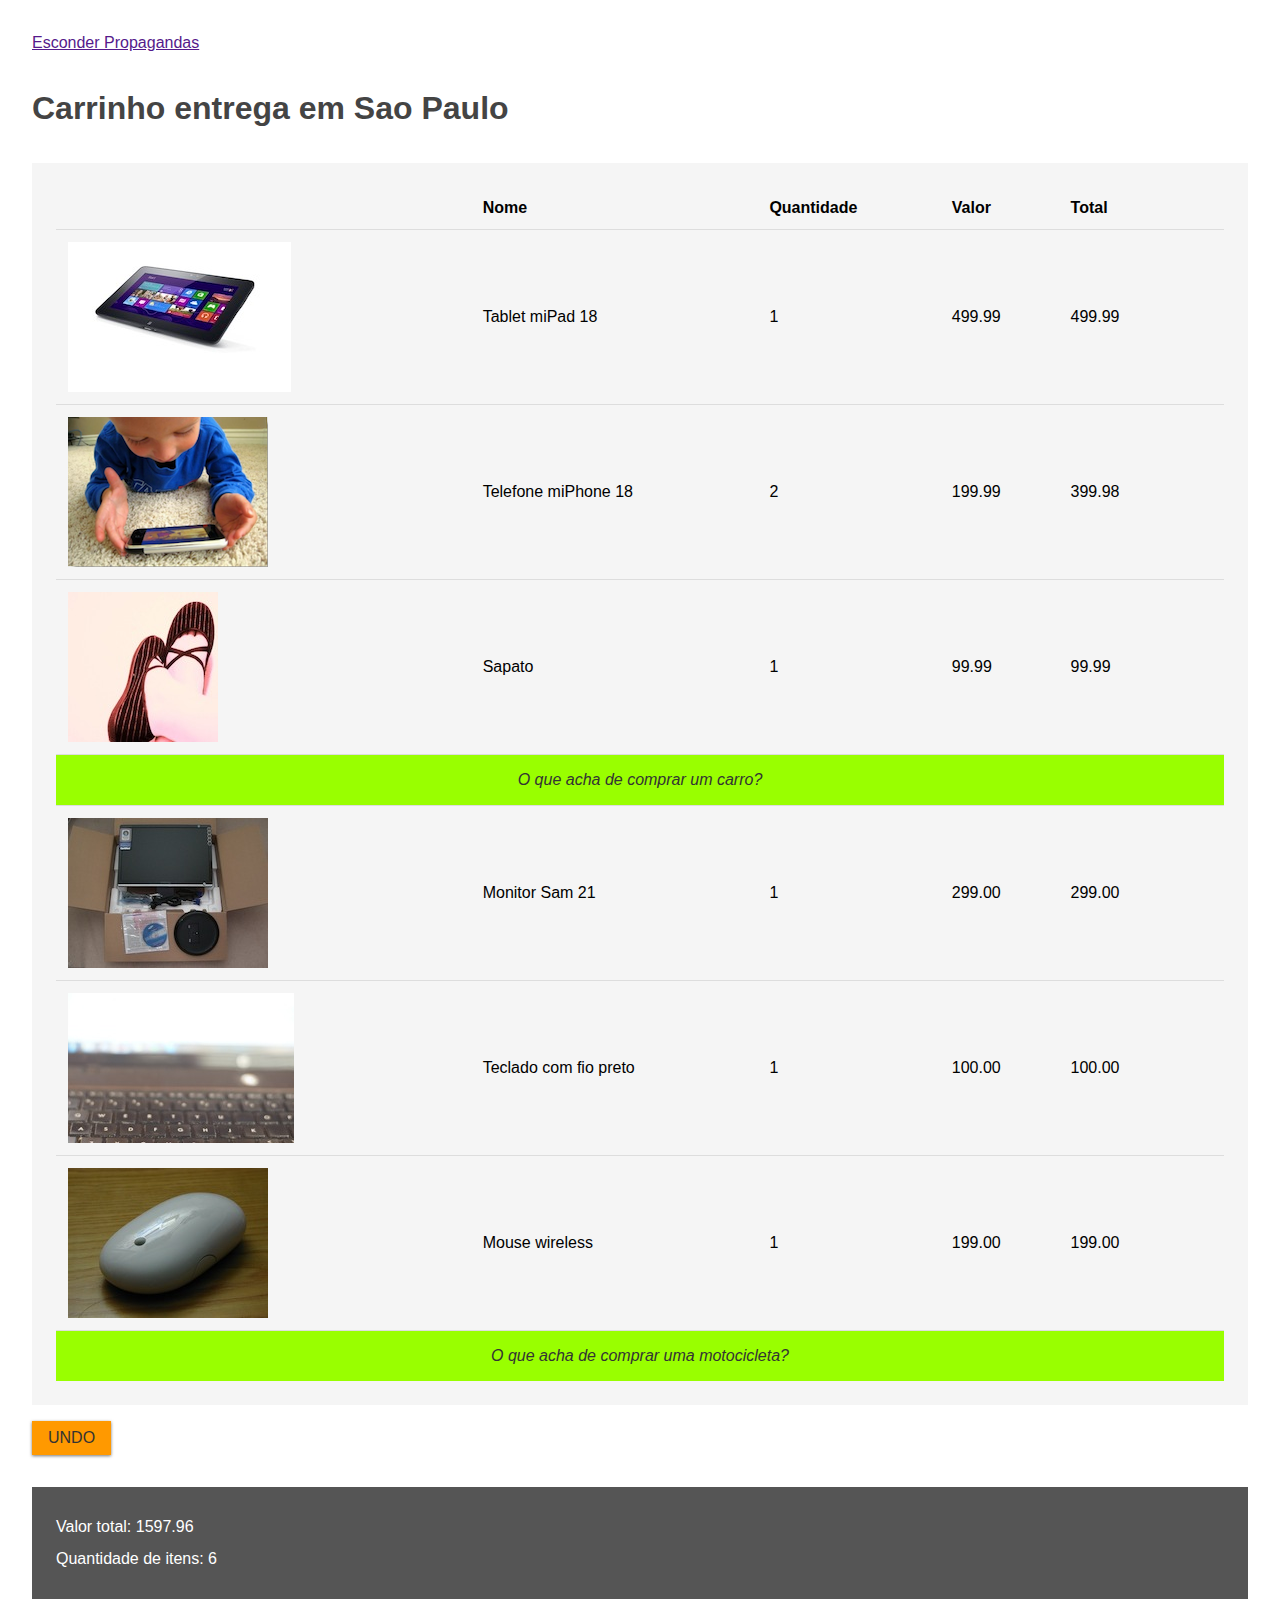
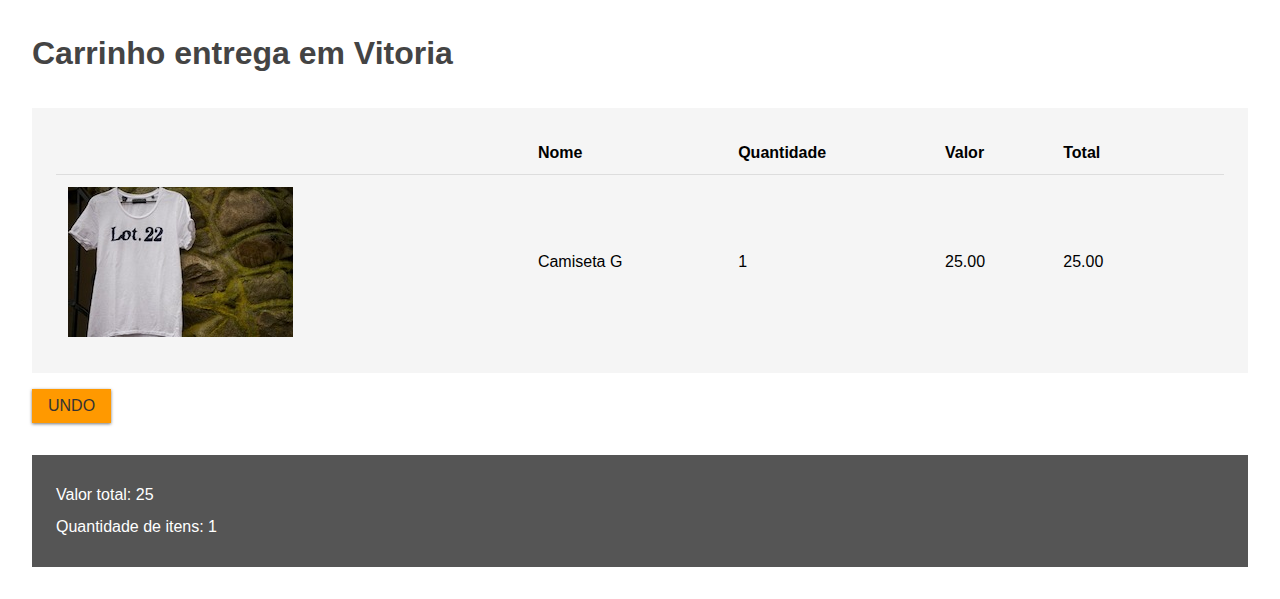
<file: jquery-parte2-manipulacao-de-conteudo-dinamico-master/jquery/index.html>
<html>
<head>
	<link rel="stylesheet" type="text/css" href="carrinho.css">
</head>
<body>
	<a href="" id="esconde-propagandas" class="alterna-propaganda">Esconder Propagandas</a>
  <a href="" id="mostra-propagandas" class="alterna-propaganda">Mostrar Propagandas</a>
	<div class="carrinho">
		<h2>Carrinho entrega em Sao Paulo</h2>
		<table>
			<thead>
				<tr>
					<td></td>
					<td>Nome</td>
					<td>Quantidade</td>
					<td>Valor</td>
					<td>Total</td>
					<td></td>
				</tr>
			</thead>
			<tbody>
				<tr>
					<td><img src="imagens/tablet.jpg"></td>
					<td>Tablet miPad 18</td>
					<td>1</td>
					<td>499.99</td>
					<td class="item-total">499.99</td>
					<td><a class="remove-item" href="">(remover)</a></td>
				</tr>
				<tr>
					<td><img src="imagens/telefone.png"></td>
					<td>Telefone miPhone 18</td>
					<td>2</td>
					<td>199.99</td>
					<td class="item-total">399.98</td>
					<td><a class="remove-item" href="">(remover)</a></td>
				</tr>
				<tr>
					<td><img src="imagens/sapato.jpg"></td>
					<td>Sapato</td>
					<td>1</td>
					<td>99.99</td>
					<td class="item-total">99.99</td>
					<td><a class="remove-item" href="">(remover)</a></td>
				</tr>
				<tr>
					<td><img src="imagens/monitor.jpg"></td>
					<td>Monitor Sam 21</td>
					<td>1</td>
					<td>299.00</td>
					<td class="item-total">299.00</td>
					<td><a class="remove-item" href="">(remover)</a></td>
				</tr>
				<tr>
					<td><img src="imagens/teclado.jpg"></td>
					<td>Teclado com fio preto </td>
					<td>1</td>
					<td>100.00</td>
					<td class="item-total">100.00</td>
					<td><a class="remove-item" href="">(remover)</a></td>
				</tr>
				<tr>
					<td><img src="imagens/mouse.jpg"></td>
					<td>Mouse wireless</td>
					<td>1</td>
					<td>199.00</td>
					<td class="item-total">199.00</td>
					<td><a class="remove-item" href="">(remover)</a></td>
				</tr>
			</tbody>
		</table>
		<div>
			<input type="button" value="Undo" class="undo">
		</div>

		<div class="resumo">
			Valor total: <span class="valor-total">0</span>
			<br/>
			Quantidade de itens: <span class="quantidade-de-itens">0</span>
		</div>
	</div>

	<div class="carrinho">
		<h2>Carrinho entrega em Vitoria</h2>
		<table>
			<thead>
				<tr>
					<td></td>
					<td>Nome</td>
					<td>Quantidade</td>
					<td>Valor</td>
					<td>Total</td>
					<td></td>
				</tr>
			</thead>
			<tbody>
				<tr>
					<td><img src="imagens/camiseta.jpg"></td>
					<td>Camiseta G</td>
					<td>1</td>
					<td>25.00</td>
					<td class="item-total">25.00</td>
					<td><a class="remove-item" href="">(remover)</a></td>
				</tr>
			</tbody>
		</table>
		<div>
			<input type="button" value="Undo" class="undo">
		</div>

		<div class="resumo">
			Valor total: <span class="valor-total">0</span>
			<br/>
			Quantidade de itens: <span class="quantidade-de-itens">0</span>
		</div>
	</div>
	<script src="js/jquery-3.0.0.js"></script>
	<script src="js/carrinho.js"></script>

</body>
</html>
</file>
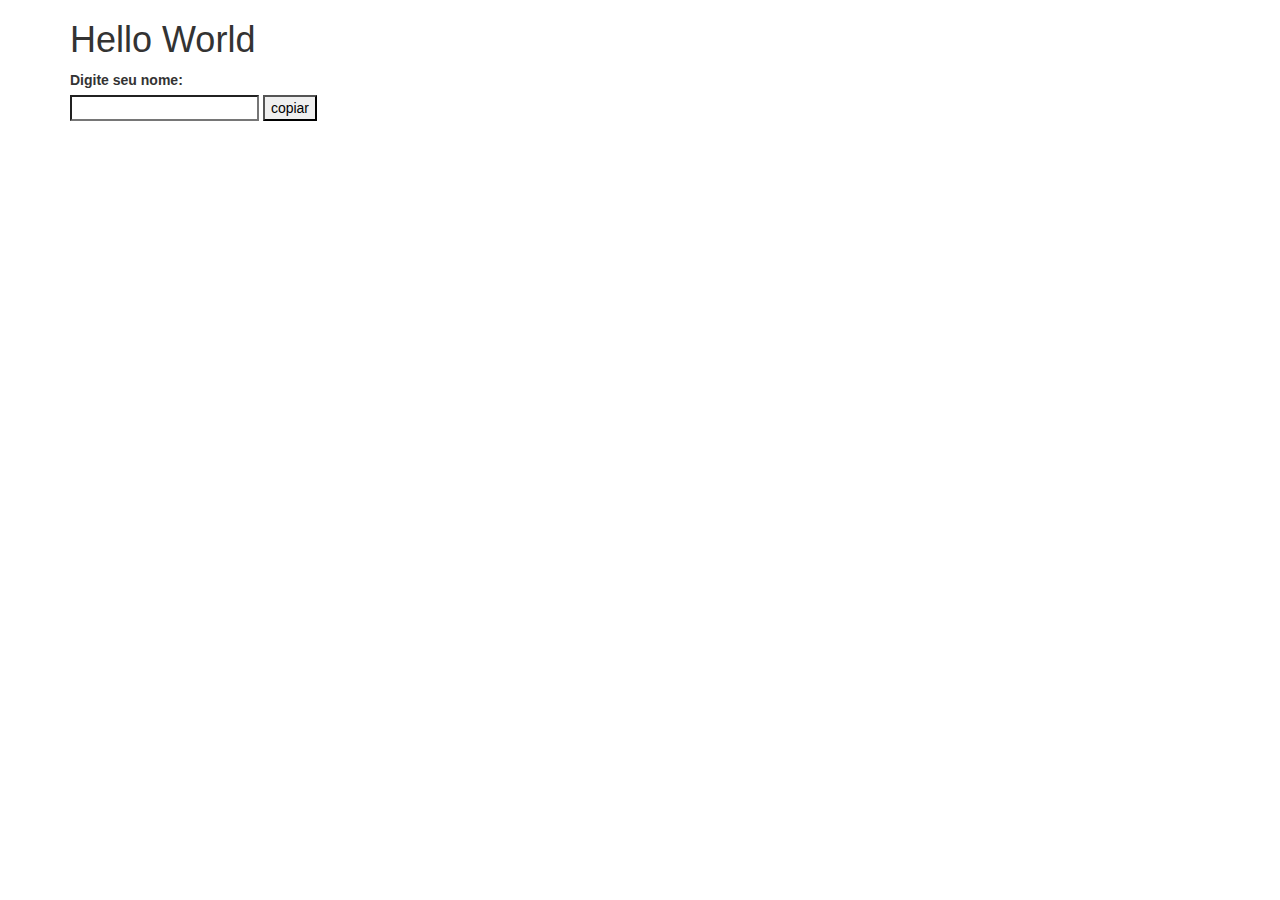
<file: introducao-ao-jquery-master/capitulo 1/hello.html>
<!doctype html>
<html lang="pt">
<head>
	<meta charset="UTF-8">
	<title>Introdução ao jQuery</title>
	<link rel="stylesheet" href="css/bootstrap.css">
	<link rel="stylesheet" href="css/estilos.css">
</head>
<body class="container">

	<h1>Hello World</h1>

	<label>Digite seu nome:</label>
	<input id="campo-nome"/>
	<input id="botao-copiar" type="button" value="copiar"/>

	<h2 id="texto-copiado"></h2>
	<script src="js/jquery.js"></script>
	<script>
	$('#botao-copiar').click(function() {
		var input = $('#campo-nome');
		var nome = input.val();
		input.val('');
		$('#texto-copiado').text(nome);
	});

	$('#campo-nome').blur(function() {
		var campo  = $(this);
		var nome = campo.val();
		$('#texto-copiado').text(nome);
		campo.val('');
	});
	</script>
</body>
</html>
</file>
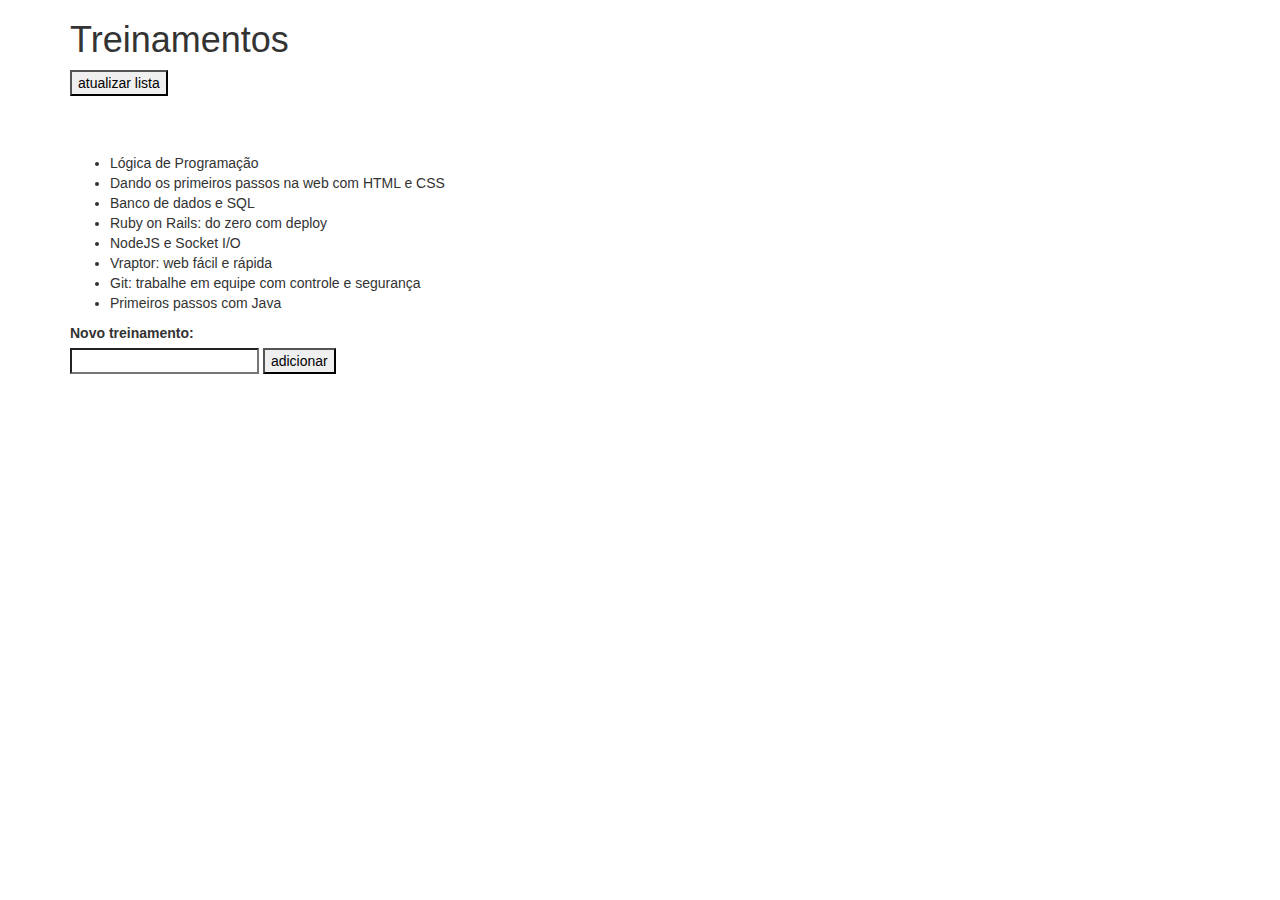
<file: introducao-ao-jquery-master/page_to_development/treinamentos.html>
<!doctype html>
<html lang="pt">
<head>
	<meta charset="UTF-8">
	<title>Introdução ao jQuery</title>
	<link rel="stylesheet" href="css/bootstrap.css">
	<link rel="stylesheet" href="css/estilos.css">
</head>
<body class="container">

	<h1>Treinamentos</h1>

	<input id="botao-atualiza" type="button" value="atualizar lista">

	<ul id="lista">
		<li>Lógica de Programação</li>
		<li>Dando os primeiros passos na web com HTML e CSS</li>
		<li>Banco de dados e SQL</li>
		<li>Ruby on Rails: do zero com deploy</li>
		<li>NodeJS e Socket I/O</li>
		<li>Vraptor: web fácil e rápida</li>
		<li>Git: trabalhe em equipe com controle e segurança</li>
		<li>Primeiros passos com Java</li>
	</ul>

	<label>Novo treinamento:</label>
	<input id="treinamento">
	<input id="botao-adiciona" type="button" value="adicionar"/>

	<script src="js/jquery.js"></script>
	<script>

	$.fn.extend({
		appenToCurso: function  (curso) {
			$('<li>').css('color', 'green').text(curso).appendTo('#lista');

		}
	});

	$('#lista').on('dblclick', 'li', function() {
		$(this).animate({'margin-left' : '+=100'}, function() {
			$(this).remove();
		});
	});

	$('#botao-adiciona').click(function() {
		var treinamento = $('#treinamento');
		var texto = treinamento.val();
		treinamento.val('');
		$(this).appenToCurso(texto);
	});

	// Disable to other way do this 
	//$('#botao-atualiza2).click(function() {
	//  $.ajax({
	//    url : 'http://mirrorfashion.caelum.com.br/treinamentos',
	//    dataType: 'jsonp',
	//    success: function(retorno) {
	//      $.each(retorno.treinamentos, function() {
	//        var treinamento = this;
	//        $(this).appenToCurso(treinamento.nome);
	//      });
	//    }
	//  });

	$('#botao-atualiza').click(function()
	$.get('http://mirrorfashion.caelum.com.br/treinamentos', function(retorno) {
		$.each(retorno.treinamentos, function() {
			var treinamento = this;
			$(this).appenToCurso(treinamento.nome);
		});
	} , 'jsonp');
});

</script>
</body>
</html>
</file>
<file: jquery-parte2-manipulacao-de-conteudo-dinamico-master/jquery/carrinho.css>
* {
	font-size: 1em;
	margin: 0;
	padding: 0;
}

body {
	font-family: Arial;
	line-height: 1.4;
	margin: 2em;
}

h2 {
	color: #444;
	font-size: 2em;
	margin: 1em 0;
}

table {
	border-collapse: collapse;
	border-spacing: 0;

	background: #f5f5f5;
	border: 1.5em solid #f5f5f5;
	width: 100%;
}
thead {
	font-weight: bold;
}
th {
	padding: 0.75em;
	border-bottom: 2px solid #ddd;
	text-align: left;
}
td {
	padding: 0.75em;
	border-bottom: 1px solid #ddd;
}

.recuperado {
	background: #FE0;
}

.hovering {
	background : #CCC;
}

#mostra-propagandas {
	display : none;
}

.propaganda td {
	background: #9F0;
	padding: 1em 0.5em;
	text-align: center;

	color: #333;
	font-style: italic;
}

.remove-item {
	background: #F30;
	border-radius: 2px;
	color: white;
	font-size: 0.7em;
	text-decoration: none;
	text-transform: uppercase;

	display: none;
	padding: 0.5em;
}

input[type=button] {
	background: #F90;
	border: none;
	color: #333;
	text-transform: uppercase;

	box-shadow: 0 1px 3px #777;

	display: block;
	padding: 0.5em 1em;
	margin: 1em 0;

	-webkit-appearance: none;
}

.resumo {
	background: #555;
	color: white;
	padding: 1.5em;
	line-height: 2;
	margin: 2em 0;
}
</file>
<file: introducao-ao-jquery-master/capitulo 1/css/estilos.css>
label {
	display: block;
}

input[type=button] {
	margin-bottom: 5%;

}
</file>
<file: introducao-ao-jquery-master/page_to_development/css/estilos.css>
label {
	display: block;
}

input[type=button] {
	margin-bottom: 5%;

}
</file>
